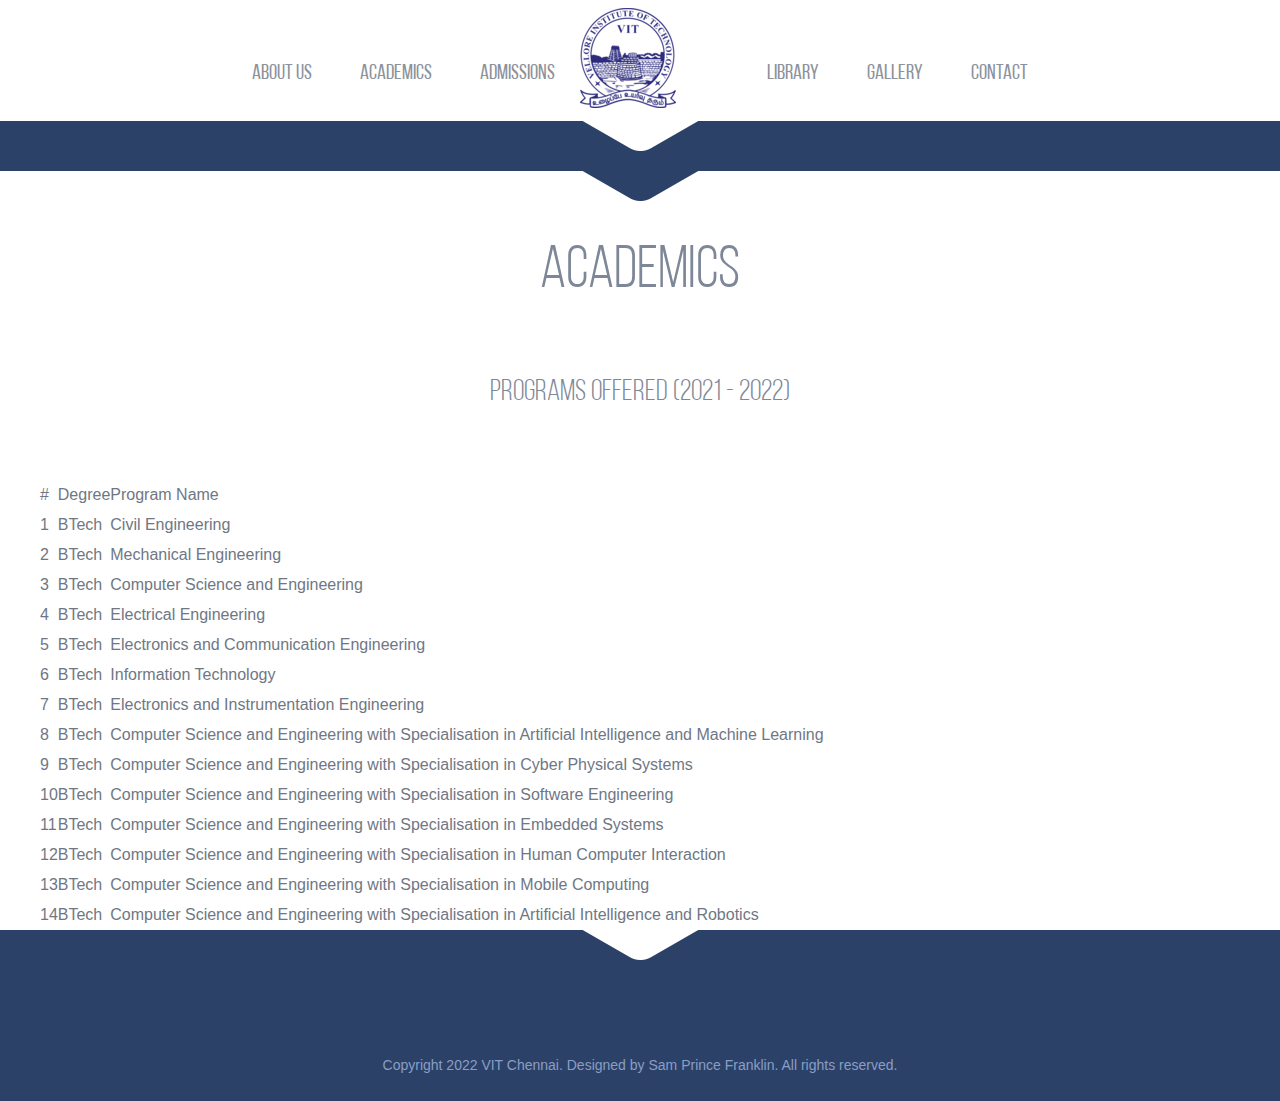
<file: VIT_Chennai_20MIS1115/Academics.html>
<!DOCTYPE html>
<!--[if IE 8]> <html class="ie8 oldie" lang="en"> <![endif]-->
<!--[if gt IE 8]><!--> <html lang="en"> <!--<![endif]-->
<head>
	<meta charset="utf-8">
	<title>VIT Chennai</title>
	<meta name="viewport" content="width=device-width, initial-scale=1, maximum-scale=1, minimum-scale=1, user-scalable=no">
	<link rel="stylesheet" media="all" href="css/style.css">
	<link rel="stylesheet" href="https://cdn.jsdelivr.net/npm/bootstrap@4.1.3/dist/css/bootstrap.min.css" integrity="sha384-MCw98/SFnGE8fJT3GXwEOngsV7Zt27NXFoaoApmYm81iuXoPkFOJwJ8ERdknLPMO" crossorigin="anonymous">
	<script src="https://code.jquery.com/jquery-3.3.1.slim.min.js" integrity="sha384-q8i/X+965DzO0rT7abK41JStQIAqVgRVzpbzo5smXKp4YfRvH+8abtTE1Pi6jizo" crossorigin="anonymous"></script>
<script src="https://cdn.jsdelivr.net/npm/popper.js@1.14.3/dist/umd/popper.min.js" integrity="sha384-ZMP7rVo3mIykV+2+9J3UJ46jBk0WLaUAdn689aCwoqbBJiSnjAK/l8WvCWPIPm49" crossorigin="anonymous"></script>
<script src="https://cdn.jsdelivr.net/npm/bootstrap@4.1.3/dist/js/bootstrap.min.js" integrity="sha384-ChfqqxuZUCnJSK3+MXmPNIyE6ZbWh2IMqE241rYiqJxyMiZ6OW/JmZQ5stwEULTy" crossorigin="anonymous"></script>
	<!--[if lt IE 9]>
		<script src="http://html5shiv.googlecode.com/svn/trunk/html5.js"></script>
	<![endif]-->
</head>
<body>

	<header id="header">
		<div class="container">
			<a href="index.html" id="logo" title="HarrisonHighSchool">VIT Chennai</a>
			<div class="menu-trigger"></div>
			<nav id="menu">
				<ul>
					<li><a href="aboutus.html">About Us</a></li>
					<li><a href="Academics.html">Academics</a></li>
					<li><a href="admissions.html">Admissions</a></li>
 				</ul>
				<ul>
					<li><a href="Library.html">Library</a></li>
					<li><a href="gallery.html">Gallery</a></li>
					<li><a href="contactus.html" class="get-contact">Contact</a></li>
   				</ul>
			</nav>
			<!-- / navigation -->
		</div>
		<!-- / container -->
	
	</header>
	<div class="divider"></div>
	
	<div class="container">
		<h2>Academics</h2>
		<h4><b>Programs Offered  (2021 - 2022)</b></h4>

		<table class="table table-striped">
			<thead>
			  <tr>
				<th scope="col"><B>#</B></th>
				<th scope="col"><b>Degree</b></th>
				<th scope="col"><b>Program Name</b></th>
			  </tr>
			</thead>
			<tbody>
			  <tr>
				<th scope="row">1</th>
				<td>BTech</td>
				<td>Civil Engineering</td>

			  </tr>
			  <tr>
				<th scope="row">2</th>
				<td>BTech</td>
				<td>Mechanical Engineering</td>
				
			  </tr>
			  <tr>
				<th scope="row">3</th>
				<td>BTech</td>
				<td>Computer Science and Engineering</td>
			  </tr>
			  <tr>
				<th scope="row">4</th>
				<td>BTech</td>
				<td>Electrical Engineering</td>
			  </tr>
			  <tr>
				<th scope="row">5</th>
				<td>BTech</td>
				<td>Electronics and Communication Engineering</td>
			  </tr>
			  <tr>
				<th scope="row">6</th>
				<td>BTech</td>
				<td>Information Technology</td>
			  </tr>
			  <tr>
				<th scope="row">7</th>
				<td>BTech</td>
				<td>Electronics and Instrumentation Engineering</td>
			  </tr>
			  <tr>
				<th scope="row">8</th>
				<td>BTech</td>
				<td>Computer Science and Engineering with Specialisation in Artificial Intelligence and Machine Learning</td>
			  </tr>
			  <tr>
				<th scope="row">9</th>
				<td>BTech</td>
				<td>Computer Science and Engineering with Specialisation in Cyber Physical Systems</td>
			  </tr>
			  <tr>
				<th scope="row">10</th>
				<td>BTech</td>
				<td>Computer Science and Engineering with Specialisation in Software Engineering</td>
			  </tr>
			  <tr>
				<th scope="row">11</th>
				<td>BTech</td>
				<td>Computer Science and Engineering with Specialisation in Embedded Systems</td>
			  </tr>
			  <tr>
				<th scope="row">12</th>
				<td>BTech</td>
				<td>Computer Science and Engineering with Specialisation in Human Computer Interaction</td>
			  </tr>
			  <tr>
				<th scope="row">13</th>
				<td>BTech</td>
				<td>Computer Science and Engineering with Specialisation in Mobile Computing</td>
			  </tr>
			  <tr>
				<th scope="row">14</th>
				<td>BTech</td>
				<td>Computer Science and Engineering with Specialisation in Artificial Intelligence and Robotics</td>
			  </tr>
			  <tr>
			</tbody>
		  </table>
	</div>
	
	<footer id="footer">
		<div class="container without_bootstrap">
			
			<p class="copy">Copyright 2022 VIT Chennai. Designed by Sam Prince Franklin</a>. All rights reserved.</p>
		</div>
		<!-- / container -->
	</footer>
	<!-- / footer -->

	

	
</body>
</html>
</file>
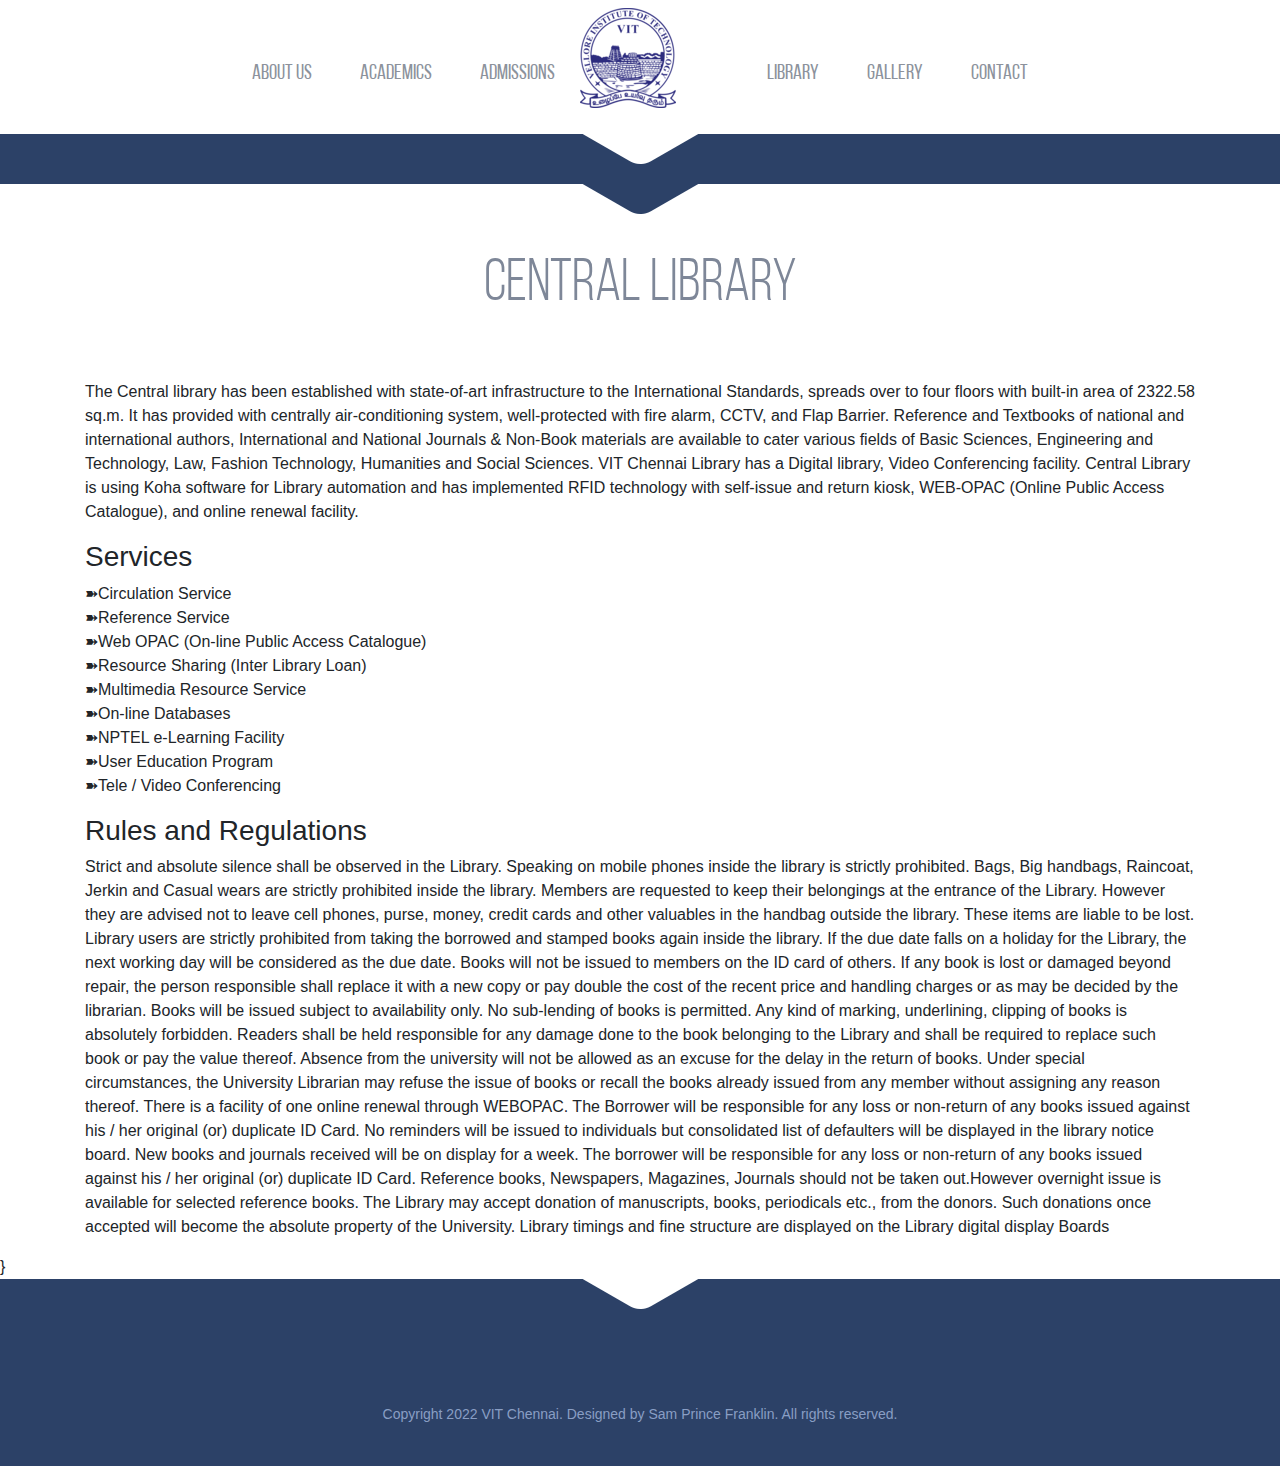
<file: VIT_Chennai_20MIS1115/Library.html>
<!DOCTYPE html>
<!--[if IE 8]> <html class="ie8 oldie" lang="en"> <![endif]-->
<!--[if gt IE 8]><!--> <html lang="en"> <!--<![endif]-->
<head>
	<meta charset="utf-8">
	<title>VIT Chennai</title>
	<meta name="viewport" content="width=device-width, initial-scale=1, maximum-scale=1, minimum-scale=1, user-scalable=no">
	<link rel="stylesheet" media="all" href="css/style.css">
	<link rel="stylesheet" href="https://cdn.jsdelivr.net/npm/bootstrap@4.0.0/dist/css/bootstrap.min.css" integrity="sha384-Gn5384xqQ1aoWXA+058RXPxPg6fy4IWvTNh0E263XmFcJlSAwiGgFAW/dAiS6JXm" crossorigin="anonymous">
	<script src="https://code.jquery.com/jquery-3.2.1.slim.min.js" integrity="sha384-KJ3o2DKtIkvYIK3UENzmM7KCkRr/rE9/Qpg6aAZGJwFDMVNA/GpGFF93hXpG5KkN" crossorigin="anonymous"></script>
<script src="https://cdn.jsdelivr.net/npm/popper.js@1.12.9/dist/umd/popper.min.js" integrity="sha384-ApNbgh9B+Y1QKtv3Rn7W3mgPxhU9K/ScQsAP7hUibX39j7fakFPskvXusvfa0b4Q" crossorigin="anonymous"></script>
<script src="https://cdn.jsdelivr.net/npm/bootstrap@4.0.0/dist/js/bootstrap.min.js" integrity="sha384-JZR6Spejh4U02d8jOt6vLEHfe/JQGiRRSQQxSfFWpi1MquVdAyjUar5+76PVCmYl" crossorigin="anonymous"></script>
	<!--[if lt IE 9]>
		<script src="http://html5shiv.googlecode.com/svn/trunk/html5.js"></script>
	<![endif]-->
</head>
<body>

	<header id="header">
		<div class="container">
			<a href="index.html" id="logo" title="HarrisonHighSchool">VIT Chennai</a>
			<div class="menu-trigger"></div>
			<nav id="menu">
				<ul>
					<li><a href="aboutus.html">About Us</a></li>
					<li><a href="Academics.html">Academics</a></li>
					<li><a href="admissions.html">Admissions</a></li>
 				</ul>
				<ul>
					<li><a href="Library.html">Library</a></li>
					<li><a href="gallery.html">Gallery</a></li>
					<li><a href="contactus.html" class="get-contact">Contact</a></li>
   				</ul>
			</nav>
			<!-- / navigation -->
		</div>
		<!-- / container -->
	
	</header>
	
	<div class="divider"></div>

	<div class="container">
		
	
	<h2 style="
		color: #7e8798;
		font-size: 60px;
		font-family: 'BebasNeue';
		line-height: 68px;
		font-weight: 300;
		text-align: center;
		padding-bottom: 53px;">Central Library</h2>

		<p>The Central library has been established with state-of-art infrastructure to the International Standards, spreads over to four floors with built-in area of 2322.58 sq.m. It has provided with centrally air-conditioning system, well-protected with fire alarm, CCTV, and Flap Barrier. Reference and Textbooks of national and international authors, International and National Journals & Non-Book materials are available to cater various fields of Basic Sciences, Engineering and Technology, Law, Fashion Technology, Humanities and Social Sciences. VIT Chennai Library has a Digital library, Video Conferencing facility. Central Library is using Koha software for Library automation and has implemented RFID technology with self-issue and return kiosk, WEB-OPAC (Online Public Access Catalogue), and online renewal facility.
		</p>

		<h3>Services</h3>
		<p>➽Circulation Service<br>
			➽Reference Service<br>
			➽Web OPAC (On-line Public Access Catalogue)<br>
			➽Resource Sharing (Inter Library Loan)<br>
			➽Multimedia Resource Service<br>
			➽On-line Databases<br>
			➽NPTEL e-Learning Facility<br>
			➽User Education Program<br>
			➽Tele / Video Conferencing</p>

		<h3>Rules and Regulations</h3>
		<p style="justify-self: center;">
		Strict and absolute silence shall be observed in the Library.
Speaking on mobile phones inside the library is strictly prohibited.
Bags, Big handbags, Raincoat, Jerkin and Casual wears are strictly prohibited inside the library.
Members are requested to keep their belongings at the entrance of the Library. However they are advised not to leave cell phones, purse, money, credit cards and other valuables in the handbag outside the library. These items are liable to be lost.
Library users are strictly prohibited from taking the borrowed and stamped books again inside the library.
If the due date falls on a holiday for the Library, the next working day will be considered as the due date.
Books will not be issued to members on the ID card of others.
If any book is lost or damaged beyond repair, the person responsible shall replace it with a new copy or pay double the cost of the recent price and handling charges or as may be decided by the librarian.
Books will be issued subject to availability only.
No sub-lending of books is permitted.
Any kind of marking, underlining, clipping of books is absolutely forbidden. Readers shall be held responsible for any damage done to the book belonging to the Library and shall be required to replace such book or pay the value thereof.
Absence from the university will not be allowed as an excuse for the delay in the return of books.
Under special circumstances, the University Librarian may refuse the issue of books or recall the books already issued from any member without assigning any reason thereof.
There is a facility of one online renewal through WEBOPAC.
The Borrower will be responsible for any loss or non-return of any books issued against his / her original (or) duplicate ID Card.
No reminders will be issued to individuals but consolidated list of defaulters will be displayed in the library notice board.
New books and journals received will be on display for a week.
The borrower will be responsible for any loss or non-return of any books issued against his / her original (or) duplicate ID Card.
Reference books, Newspapers, Magazines, Journals should not be taken out.However overnight issue is available for selected reference books.
The Library may accept donation of manuscripts, books, periodicals etc., from the donors. Such donations once accepted will become the absolute property of the University.
Library timings and fine structure are displayed on the Library digital display Boards
		</p>
	</div>
		
}
	</style>
	<footer id="footer">
		<div class="container without_bootstrap">
			
			<p class="copy">Copyright 2022 VIT Chennai. Designed by Sam Prince Franklin</a>. All rights reserved.</p>
		</div>
		<!-- / container -->
	</footer>
	<!-- / footer -->
	
</body>
</html>
</file>
<file: VIT_Chennai_20MIS1115/css/style.css>
html, body, div, span, applet, object, iframe,
h1, h2, h3, h4, h5, h6, p, blockquote, pre,
a, abbr, acronym, address, big, cite, code,
del, dfn, em, img, ins, kbd, q, s, samp,
small, strike, strong, sub, sup, tt, var,
b, u, i, center,
dl, dt, dd, ol, ul, li,
fieldset, form, label, legend,
table, caption, tbody, tfoot, thead, tr, th, td,
article, aside, canvas, details, figcaption, figure, 
footer, header, hgroup, menu, nav, section, summary,
time, mark, audio, video {
	margin: 0;
	padding: 0;
	border: 0;
	font-size: 100%;
	font: inherit;
	vertical-align: baseline;
}

*, *:before, *:after {
	-moz-box-sizing: border-box;
	-webkit-box-sizing: border-box;
	box-sizing: border-box;
}

article, aside, details, figcaption, figure, 
footer, header, hgroup, menu, nav, section {
	display: block;
}

img {
	vertical-align: middle;
}

ol, ul {
	list-style: none;
}

blockquote, q {
	quotes: none;
}

blockquote:before, blockquote:after,
q:before, q:after {
	content: '';
	content: none;
}

table {
	border-collapse: collapse;
	border-spacing: 0;
}

a[href], label[for], select, 
input[type=checkbox], input[type=radio] {
	cursor: pointer;
}

button, input[type=button], input[type=image], 
input[type=reset], input[type=submit] {
	padding: 0;
	overflow: visible;
	cursor: pointer;
}

button::-moz-focus-inner, 
input[type=button]::-moz-focus-inner, 
input[type=image]::-moz-focus-inner, 
input[type=reset]::-moz-focus-inner, 
input[type=submit]::-moz-focus-inner {
	border: 0;
}

.hide {
	position: absolute !important;
	left: -9999em !important;
}

.clearfix:after {
	content: "";
	display: block;
	clear: both;
}

h1, h2, h3, h4, h5, h6 {
	font-weight: normal;
}

strong {
	font-weight: bold;
}

em {
	font-style: italic;
}

del {
	text-decoration: line-through;
}

th, td {
	vertical-align: top;
}

th {
	font-weight: normal;
	text-align: left;
}

address, cite, dfn {
	font-style: normal;
}

abbr, acronym {
	border-bottom: 1px dotted #999;
	cursor: help;
}

sub, 
sup {
	position: relative;
	font-size: 75%;
	line-height: 0;
}

sup {
	top: -0.5em;
}

sub {
	bottom: -0.25em;
}

textarea {
	 overflow: auto;
}


/* Normalized Styles
------------------------------------------------------------------------------*/

body {
	font: 16px/30px Arial, Helvetica, sans-serif;
	color: #6f7784;
	background: #fff;
}

input, textarea, select, button {
	outline: none;
	font-family: Arial, Helvetica, sans-serif;
}

a, a:visited, a:focus, a:active {
	text-decoration: none;
	color: #373F6E;
}

a:hover {
	text-decoration: underline;
}


/* Container
------------------------------------------------------------------------------*/

.container {
	position: relative;
	width: 1200px;
	margin: 0 auto;
}

/* Header
------------------------------------------------------------------------------*/

#header {
	padding: 8px 0 20px 0;
	z-index: 99;
	position: relative;
}

#logo {
	width: 121px;
	height: 134px;
	display: block;
	cursor: pointer;
	margin: 0 auto -82px;
	text-indent: -9999em;
	background: url(../images/logo.png) no-repeat;
	position: relative;
	z-index: 3;
}


/* Navigation
------------------------------------------------------------------------------*/

#menu {
	text-align: center;
}

#menu ul {
	padding: 0 80px;
	display: inline-block;
}

#menu li {
	float: left;
	padding: 0 24px;
}

#menu a {
	font-size: 21px;
	line-height: 28px;
	color: #8c929c;
	font-family: 'BebasNeue';
	display: block;
}

#menu a:hover,
#menu .current a {
	color: #373F6E;
	text-decoration: underline;
}


/* main-content
------------------------------------------------------------------------------*/

.content {
	overflow: hidden;
	padding-bottom: 10px;
}

.main-content {
	float: left;
	width: 58.333%;
	padding: 0 15px;
}

.divider {
	background: #2c4167 url(../images/bg_white_arrow.png) no-repeat 50% 0;
	height: 80px;
	position: relative;
	margin-top: 3px;
	margin-bottom: 37px;
}

.divider:after {
	background: url(../images/bg_white.png) no-repeat 50% 0;
	height: 30px;
	position: absolute;
	content: "";
	left: 0;
	right: 0;
	bottom: 0;
}

.posts-con article {
	border-bottom: 1px solid #d8dbe1;
	padding-bottom: 40px;
	margin-bottom: 41px;
}

.slider-con {
	padding: 9px 0 77px 0;
	margin-right: -20px;
}

.slider-con .slide li {
	padding: 0 19px 19px 0;
	float: left;
}

.slider-con .slide li img{
	border-radius: 6px;
}

.slider-con .bx-pager {
	text-align: center;
	padding-top: 18px;
	padding-right: 20px;
}

.slider-con .bx-pager-item {
	display: inline-block;
	padding: 0 2px;
}

.slider-con .bx-pager-item a {
	width: 16px;
	text-indent: -999em;
	height: 17px;
	display: block;
	background: url(../images/bg_slider_nav_2.png) no-repeat;
}

.slider-con .bx-pager-item a.active,
.slider-con .bx-pager-item a:hover {
	background-position: -16px 0;
}

.slider-con .bx-controls-direction {
	display: none;
}

.posts-con article.last {
	border-bottom: none;
}

.posts-con .current-date {
	margin-top: 9px;
}

.posts-con h3 {
	font-weight: bold;
	font-size: 16px;
	line-height: 22px;
	padding-top: 4px;
	padding-bottom: 22px;
}

.posts-con .info {
	overflow: hidden;
}

.posts-con .info-line {
	font-size: 16px;
	line-height: 20px;
	padding-bottom: 20px;
}

.posts-con .info-line .time {
	padding: 0 20px 0 25px;
	background: url(../images/ico_time.png) no-repeat 0 3px;
	display: inline-block;
}

.posts-con .info-line .place {
	padding: 0 20px 0 25px;
	background: url(../images/ico_place.png) no-repeat 0 3px;
	display: inline-block;
}

h1.single{
	margin: 0 15px 0 15px;
}

/* sidebar
------------------------------------------------------------------------------*/

#sidebar {
	width: 33.3%;
	float: right;
	padding: 0 15px;
}

#sidebar h2 {
	text-align: left;
	padding-bottom: 27px;
}

#sidebar .widget {
	padding-bottom: 85px;
}

#sidebar .sidemenu {
	padding-top: 9px;
}

#sidebar .sidemenu a {
	border: 1px solid #d7dbe1;
	border-radius: 4px;
	display: block;
	margin-bottom: 8px;
	height: 45px;
	line-height: 43px;
	padding: 0 0 0 15px;
	font-family: 'BebasNeue';
	color: #7e8798;
	font-size: 24px;
	position: relative;
}

.mac #sidebar .sidemenu a {
	padding: 3px 0 0 15px;
}

#sidebar .sidemenu a:hover:after,
#sidebar .sidemenu .current a:after {
	position: absolute;
	content: "";
	left: -8px;
	top: 15px;
	width: 0;
	height: 0;
	border-style: solid;
	border-width: 7.5px 7px 7.5px 0;
	border-color: transparent #2B4067 transparent transparent;
}

#sidebar .sidemenu .current a,
#sidebar .sidemenu a:hover {
	border: 1px solid #2B4067;
	color: #fff;
	background: #2B4067;
	text-decoration: none;
}

#sidebar .sidemenu .current a .nr,
#sidebar .sidemenu a:hover .nr {
	background: #2c4167;
}

#sidebar .sidemenu a .nr {
	height: 27px;
	width: 47px;
	display: block;
	border-radius: 3px;
	float: right;
	background: #e7e8ec;
	line-height: 27px;
	font-size: 15px;
	margin: 8px;
	font-family: Arial, Helvetica, sans-serif;
	text-align: center;
}

.mac #sidebar .sidemenu a .nr {
	margin: 5px 8px 8px 8px;
}

#sidebar .calendar .head {
	overflow: hidden;
	height: 45px;
	line-height: 43px;
	border-radius: 4px;
	border: 1px solid #d8dbe1;
	text-align: center;
	font-size: 24px;
	font-family: 'BebasNeue';
	padding: 0 15px;
	margin-bottom: 7px;
}

#sidebar .calendar .head .next,
#sidebar .calendar .head .prev {
	background: url(../images/bg_arrow_nav.png) no-repeat;
	height: 17px;
	width: 26px;
	display: block;
	float: left;
	margin: 13px 0 -30px 0;
}

#sidebar .calendar .head .next {
	float: right;
	background-position: -26px 0;
}

.mac #sidebar .calendar .head h4{
	padding-top: 4px;
}

#sidebar .calendar .table {
	margin: 0 -3px;
}

#sidebar .calendar table {
	width: 100%;
}

#sidebar .calendar table tr {
}

#sidebar .calendar th {
	font-family: 'BebasNeue';
	font-size: 18px;
	line-height: 24px;
	color: #a8adb7;
	text-align: center;
	padding-bottom: 3px;
}

#sidebar .calendar td {
	font-family: 'BebasNeue';
	font-size: 24px;
	line-height: 46px;
	color: #7e8798;
	font-weight: bold;
	text-align: center;
}

#sidebar .calendar td.disable {
	color: #c5c9d1;
}

#sidebar .calendar td.archival>div {
	background: #e6e8ec;
	border-color: #e6e8ec;
	border: 1px solid #e6e8ec;
}

#sidebar .calendar td.upcoming>div {
	background: #373F6E;
	color: #fff;
	border: 1px solid #2B4067;
}

#sidebar .calendar td.upcoming>div.hover {
	background: #2c4167;
	border: 1px solid #2c4167;
}

#sidebar .calendar td>div {
	border-radius: 4px;
	border: 1px solid #d8dbe1;
	margin: 3px;
	display: block;
}

.mac #sidebar .calendar td>div {
	padding-top: 4px;
}

#sidebar .calendar .tooltip {
	position: relative;
	z-index: 2;
}

#sidebar .calendar .tooltip .holder {
	display: none;
	position: absolute;
	top: -72px;
	left: -382px;
	border-radius: 4px;
	background: #2b4167;
	text-align: left;
	font-size: 14px;
	line-height: 24px;
	color:#fff;
	font-family: Arial, Helvetica, sans-serif;
	width: 375px;
	padding: 14px 20px 13px 20px;
	font-weight: normal;
}

#sidebar .calendar .tooltip .holder:after {
	position: absolute;
	top: 91px;
	right: -4px;
	content: "";
	width: 0;
	height: 0;
	border-style: solid;
	border-width: 4px 0 4px 4px;
	border-color: transparent transparent transparent #2c4167;
}

#sidebar .calendar .tooltip h4 {
	font-weight: bold;
	padding-bottom: 10px;
}

#sidebar .calendar .tooltip .info-line {
	color: #899ec4;
	padding-bottom: 9px;
}

#sidebar .calendar .tooltip .time {
	padding: 0 29px 0 23px;
	background: url(../images/ico_time_2.png) no-repeat 0 3px;
	display: inline-block;
}

#sidebar .calendar .tooltip .place {
	padding: 0 20px 0 22px;
	background: url(../images/ico_place_2.png) no-repeat 0 3px;
	display: inline-block;
}

#sidebar .calendar .note {
	padding: 37px 0 0 0;
}

#sidebar .calendar .note p {
	position: relative;
	padding-left: 34px;
	padding-right: 44px;
	float: left;
}

#sidebar .calendar .note p:after {
	position: absolute;
	background: #2B4067;
	content: "";
	height: 22px;
	width: 22px;
	display: block;
	border: 4px solid #fff;
	box-shadow: 0 0 0 1px #d8dbe1;
	top: 5px;
	left: 1px;
	border-radius: 4px;
}

#sidebar .calendar .note .archival-note:after {
	background: #ced0d5;
}

#sidebar .list ul {
	margin-right: -25px;
}

#sidebar .list li {
	float: left;
	padding: 0 19px 19px 0;
}

#sidebar .list li img {
	border-radius: 6px;
}

#sidebar .list .btn {
	padding: 0 26px;
}

#sidebar .btn-holder {
	padding-top: 4px;
}

/* slider
------------------------------------------------------------------------------*/

.slider {
	height: 600px;
	position: relative;
	overflow: hidden;
	margin-bottom: 94px;
}

.slider .bxslider li {
	background: url(https://chennai.vit.ac.in/wp-content/uploads/2020/03/campus-banner.jpg) no-repeat 50% 50%;
	background-size: cover;
	height: 600px;
}

.slider .info {
	float: right;
	padding: 122px 15px 0 0;
}

.slider .info h2 {
	color: #fff;
	font-family: 'BebasNeue';
	font-weight: 300;
	font-size: 72px;
	line-height: 84px;
	padding-bottom: 110px;
	text-align: left;
}

.slider .info h2 span {
	color: #fff;
	font-family: 'BebasNeue';
	font-weight: 700;
	font-size: 84px;
	line-height: 101px;
	border-radius: 4px;
	background: #2B4067;
	padding: 1px 23px 5px 23px;
	display: inline-block;
}

.mac .slider .info h2 span {
	line-height: 81px;
	padding-top: 20px;
}

.slider .info a {
	color: #fff;
	font-family: 'BebasNeue';
	font-size: 40px;
	line-height: 48px;
	font-weight: 300;
	padding-right: 63px;
	background: url(../images/bg_arrow.png) no-repeat 100% 50%;
}

.slider:after {
	position: absolute;
	background: url(../images/bg_white_arrow.png) no-repeat;
	height: 30px;
	width: 117px;
	top: 0;
	left: 50%;
	margin: 0 0 0 -59px;
	content: "";
}

.slider .bg-bottom {
	position: absolute;
	background: url(../images/bg_white.png) no-repeat;
	height: 30px;
	width: 1920px;
	bottom: 0;
	left: 50%;
	margin: 0 0 0 -960px;
	content: "";
}

.slider .bx-controls-direction {
	display: none;
}

.slider .bx-pager {
	position: absolute;
	bottom: 8px;
	left: 0;
	right: 0;
	text-align: center;
	z-index: 999;
}

.slider .bx-pager-item {
	display: inline-block;
	padding: 0 2px;
}

.slider .bx-pager-item a {
	display: block;
	background: url(../images/bg_slider_nav.png) no-repeat;
	height: 13px;
	width: 12px;
	text-indent: -999em;
}

.slider .bx-pager-item a.active,
.slider .bx-pager-item a:hover {
	background-position: -12px 0;
}

/* posts
------------------------------------------------------------------------------*/

.posts {
	overflow: hidden;
	padding-bottom: 91px;
}

.posts article {
	width: 50%;
	float: left;
	padding: 0 15px;
}

.posts .pic {
	float: left;
	margin-right: 30px;
	margin-top: 6px;
}

.posts .info {
	overflow: hidden;
	padding-right: 10px;
}

.posts .info h3 {
	overflow: hidden;
	color: #2B4067;
	font-family: 'BebasNeue';
	font-size: 30px;
	line-height: 34px;
	padding-bottom: 11px;
}

/* news
------------------------------------------------------------------------------*/

.news {
	overflow: hidden;
	background: #2c4167;
	padding: 57px 0 70px 0;
}

h1,
h2 {
	color: #7e8798;
	font-size: 60px;
	font-family: 'BebasNeue';
	line-height: 68px;
	font-weight: 300;
	text-align: center;
	padding-bottom: 53px;
}
h4 {
	color: #7e8798;
	font-size: 30px;
	font-family: 'BebasNeue';
	line-height: 68px;
	font-weight: 300;
	text-align: center;
	padding-bottom: 53px;
}

h1 {
	text-align: left;
	padding-bottom: 18px;
}

.news h2 {
	color: #fff;
}

.news article {
	width: 50%;
	float: left;
	padding: 0 15px;
}

.news .pic {
	float: left;
	margin-right: 25px;
	margin-top: 4px;
}

.news .pic img {
	border-radius: 5px;
}

.news .info {
	overflow: hidden;
	color: #fff;
	font-size: 14px;
	line-height: 20px;
}

.news .info h4 {
	color: #ffffff;
	font-size: 14px;
	line-height: 20px;
	font-weight: bold;
}

.news .info .date {
	color: #899ec4;
	font-size: 12px;
	line-height: 20px;
	padding-bottom: 10px;
}

.news .info p {
	padding-bottom: 11px;
}

.news .more {
	padding-right: 23px;
	background: url(../images/bg_arrow_blue.png) no-repeat 100% 50%;
	color: #8ed3ef;
}

.more {
	padding-right: 23px;
	background: url(../images/bg_arrow_blue_dark.png) no-repeat 100% 50%;
	color: #2B4067;
}

.btn-holder {
	text-align: center;
	clear: both;
	padding: 65px 0 0 0;
}

a.btn,
.btn {
	color: #7d8797;
	border-radius: 4px;
	background: #fff;
	font-size: 16px;
	height: 46px;
	line-height: 46px;
	display: inline-block;
	padding: 0 21px;
	border: none;
}

a.btn.blue,
.btn.blue {
	background: #2B4067;
	color: #fff;
}

/* events
------------------------------------------------------------------------------*/

.events {
	padding: 57px 0 100px 0;
}

.events article {
	width: 25%;
	float: left;
	padding: 0 15px;
	font-size: 14px;
	line-height: 20px;
}

.current-date {
	width: 70px;
	float: left;
	border-radius: 4px;
	background-color: #008bc3;
	margin-right: 30px;
	margin-top: 4px;
	text-align: center;
	font-family: 'BebasNeue';
	color: #fff;
	font-size: 16px;
	padding: 3px;
	line-height: 20px;
}

.current-date .date {
	background-color: #fff;
	color: #008bc3;
	font-size: 40px;
	border-radius: 4px;
	line-height: 49px;
	margin-top: 3px;
	font-weight: bold;
}

.events .info {
	overflow: hidden;
}

.events .info p {
	padding-bottom: 13px;
	min-height: 153px;
}

/* info-request
------------------------------------------------------------------------------*/

.info-request {
	border-radius: 4px;
	background: #2b4167 url(../images/ico_information.png) no-repeat 35px 35px;
	display: block;
	padding: 0 0 0 138px;
	margin: 0 15px 100px 15px;
	height: 134px;
	overflow: hidden;
}

.info-request:hover {
	text-decoration: none;
}

.info-request .holder {
	width: 70%;
	display: block;
	float: left;
}

.info-request .arrow {
	width: 25%;
	display: block;
	float: right;
	height: 100%;
	background: #2B4067 url(../images/bg_arrow_information.png) no-repeat 50% 50%;
}

.info-request .title {
	color: #fff;
	font-size: 60px;
	font-family: 'BebasNeue';
	line-height: 60px;
	padding: 26px 0 0 0;
	display: block;
	font-weight: 300;
}

.info-request .text {
	color: #899ec4;
	font-size: 14px;
	line-height: 20px;
	margin: -2px 0 0 0;
	display: block;
	text-transform: uppercase;
}

/* Content
------------------------------------------------------------------------------*/

#content {
	float: right;
	width: 760px;
}


/* Footer
------------------------------------------------------------------------------*/

#footer {
	clear: both;
	background: #2c4167 url(../images/bg_white_arrow.png) no-repeat 50% 0;
	overflow: hidden;
	padding: 91px 0 0 0;
	font-size: 14px;
	color: #fff;
	line-height: 20px;
}

#footer article {
	float: left;
	width: 25%;
	padding: 0 15px;
}

#footer h3 {
	color: #fff;
	font-size: 48px;
	font-family: 'BebasNeue';
	line-height: 52px;
	display: block;
	padding-bottom: 37px;
	font-weight: 300;
}

#footer a {
	color: #fff;
}

#footer .col-1 li {
	border-bottom: 1px solid #3c5177;
	padding-top: 1px;
	padding-bottom: 16px;
	margin-bottom: 20px;
}

#footer .col-1 li a {
	padding-left: 52px;
	display: block;
	position: relative;
}

#footer .col-1 li a:after {
	background: url(../images/ico_contacts.png) no-repeat;
	width: 32px;
	height: 32px;
	position: absolute;
	top: 4px;
	left: 0;
	content: "";
}

#footer .col-1 .mail {
	padding-bottom: 21px;
	margin-bottom: 25px;
}

#footer .col-1 .mail a:after {
	background: url(../images/ico_contacts.png) no-repeat 0 -32px;
	height: 22px;
	top: -1px;
}

#footer .col-1 .phone a:after {
	background: url(../images/ico_contacts.png) no-repeat 0 -54px;
	height: 32px;
	top: -6px;
}

#footer .last {
	border: none !important;
}

#footer .col-2 li {
	border-bottom: 1px solid #3c5177;
	padding-bottom: 9px;
	margin-bottom: 9px;
}

#footer .col-2 li a {
	padding-left: 20px;
	background: url(../images/bg_arrow_blue.png) no-repeat 0 50%;
}

#footer .col-2 li.last{
	margin-bottom: 0;
}

#footer article p {
	padding-bottom: 17px;
}

#footer .col-3 li {
	padding: 0 10px 10px 0;
	float: left;
}

#footer .col-3 li a {
	background: #8ed3ef;
	display: block;
	width: 119px;
	height: 35px;
	line-height: 35px;
	color: #46788d;
	font-size: 14px;
	border-radius: 4px;
	padding-left: 35px;
	text-align: center;
	position: relative;
	overflow: hidden;
}

#footer .col-3 li a:after {
	background: #2B4067 url(../images/ico_social.png) no-repeat 9px 8px;
	position: absolute;
	content: "";
	top: 0;
	left: 0;
	bottom: 0;
	width: 35px;
}

#footer .col-3 .instagram a:after {
	background-position: -26px 8px;
}

#footer .col-3 .twitter a:after {
	background-position: 9px -27px;
}

#footer .col-3 .pinterest a:after {
	background-position: -26px -27px;
}

#footer input {
	border-radius: 4px;
	background-color: #1e2d49;
	height: 52px;
	padding: 16px 20px;
	width: 100%;
	color: #fff;
	border: none;
	font-size: 14px;
	margin-bottom: 10px;
}

#footer button {
	border-radius: 4px;
	background: #fff;
	height: 52px;
	line-height: 52px;
	padding: 0 20px;
	width: 100%;
	color: #7e8798;
	border: none;
	font-size: 16px;
	margin-bottom: 10px;
}

#footer input::-webkit-input-placeholder {
	color:#fff;
}
#footer input::-moz-placeholder {
	color:#fff;
}

#footer .copy {
	display: block;
	text-align: center;
	clear: both;
	color: #899ec4;
	padding: 34px 0 26px 0;
}


/*! fancyBox v2.1.3 fancyapps.com | fancyapps.com/fancybox/#license */
.fancybox-wrap,
.fancybox-skin,
.fancybox-outer,
.fancybox-inner,
.fancybox-image,
.fancybox-wrap iframe,
.fancybox-wrap object,
.fancybox-nav,
.fancybox-nav span,
.fancybox-tmp
{
	padding: 0;
	margin: 0;
	border: 0;
	outline: none;
	vertical-align: top;
}

.fancybox-wrap {
	position: absolute;
	top: 0;
	left: 0;
	z-index: 8020;
}

.fancybox-skin {
	position: relative;
	background: #fff;
	color: #000;
	text-shadow: none;
	border-radius: 4px;
}

.fancybox-opened {
	z-index: 8030;
}

.fancybox-opened .fancybox-skin {
}

.fancybox-outer, .fancybox-inner {
	position: relative;
}

.fancybox-inner {
	overflow: hidden;
}

.fancybox-type-iframe .fancybox-inner {
	-webkit-overflow-scrolling: touch;
}

.fancybox-error {
	color: #444;
	font: 14px/20px "Helvetica Neue",Helvetica,Arial,sans-serif;
	margin: 0;
	padding: 15px;
	white-space: nowrap;
}

.fancybox-image, .fancybox-iframe {
	display: block;
	width: 100%;
	height: 100%;
}

.fancybox-image {
	max-width: 100%;
	max-height: 100%;
}

.fancybox-close {
	position: absolute;
	top: -10px;
	right: -10px;
	width: 50px;
	height: 50px;
	cursor: pointer;
	z-index: 8040;
	background: url(../images/ico_close.png) no-repeat;
}

.fancybox-tmp {
	position: absolute;
	top: -99999px;
	left: -99999px;
	visibility: hidden;
	max-width: 99999px;
	max-height: 99999px;
	overflow: visible !important;
}

/* Overlay helper */

.fancybox-lock {
	overflow: hidden;
}

.fancybox-overlay {
	position: absolute;
	top: 0;
	left: 0;
	overflow: hidden;
	display: none;
	z-index: 8010;
	background: url(../images/bg_blue.png);
}

.fancybox-overlay-fixed {
	position: fixed;
	bottom: 0;
	right: 0;
}

.fancybox-lock .fancybox-overlay {
	overflow: auto;
	overflow-y: scroll;
}

#fancy {
	display: none;
	padding: 19px 22px 26px 22px;
}

#fancy h2 {
	font-size: 48px;
	line-height: 48px;
	padding-bottom: 33px;
}

#fancy .left {
	float: left;
	padding: 0 4px;
}

#fancy .right {
	float: right;
	padding: 0 4px;
}

#fancy fieldset {
	width: 370px;
	background: #e6e8ec url(../images/ico_form.png) no-repeat 21px 19px;
	border-radius: 4px;
	height: 52px;
	margin-bottom: 8px;
}

#fancy .name {
	background-position: 21px -33px;
}

#fancy .subject {
	background-position: 21px -85px;
}

#fancy .question {
	background-position: 21px -137px;
	height: 172px;
}

#fancy input {
	height: 52px;
	font-size: 14px;
	color: #7e8798;
	border: none;
	background: none;
	width: 100%;
	padding: 16px 10px 16px 60px;
}

#fancy textarea {
	height: 172px;
	font-size: 14px;
	color: #7e8798;
	border: none;
	background: none;
	width: 100%;
	padding: 18px 10px 18px 60px;
	resize: none;
}

#fancy textarea::-webkit-input-placeholder,
#fancy input::-webkit-input-placeholder {
	color:#7e8798;
}
#fancy textarea::-moz-placeholder,
#fancy input::-moz-placeholder {
	color:#7e8798;
}

#fancy .btn-holder {
	padding-top: 32px;
}

#fancy .btn {
	width: 230px;
	height: 52px;
	line-height: 52px;
}

.crf-s {
	outline: none;
	line-height: 20px;
	margin: 0 0 8px 0;
	position: relative;
	cursor: pointer;
	height: 52px;
	font-size: 14px;
	color: #7e8798;
	border: none;
	background: none;
	width: 100%;
	display: block;
	padding: 16px 10px 16px 60px;
}

.crf-s:after {
	position: absolute;
	display: block;
	content: "";
	top: 0;
	right: 0;
	bottom: 0;
	width: 52px;
	border-left: 1px solid #d0d2d5;
	background: url(../images/bg_arrow_select.png) no-repeat 19px 23px;
}

.crf-sm li {
	cursor: pointer;
}

.crf-sm {
	position: absolute;
	border: 1px solid #cccccc;
	display: none;
	overflow: auto;
	max-height: 300px;
	z-index: 9999;
	border: 1px solid #cbcbcb;
	background: #e6e8ec;
	-moz-box-sizing: border-box;
	-webkit-box-sizing: border-box;
	box-sizing: border-box;
	color: #555555;
	font-size: 14px;
	padding: 5px 20px;
	line-height: 24px;
}


/* Fonts
------------------------------------------------------------------------------*/ 

@font-face {
	font-family: 'BebasNeue';
    src: url('../fonts/BebasNeueBold.eot');
    src: url('../fonts/BebasNeueBold.eot?#iefix') format('embedded-opentype'),
         url('../fonts/BebasNeueBold.woff') format('woff'),
         url('../fonts/BebasNeueBold.ttf') format('truetype'),
         url('../fonts/BebasNeueBold.svg#BebasNeueBold') format('svg');
    font-weight: 700;
    font-style: normal;
}

@font-face {
	font-family: 'BebasNeue';
    src: url('../fonts/BebasNeueRegular.eot');
    src: url('../fonts/BebasNeueRegular.eot?#iefix') format('embedded-opentype'),
         url('../fonts/BebasNeueRegular.woff') format('woff'),
         url('../fonts/BebasNeueRegular.ttf') format('truetype'),
         url('../fonts/BebasNeueRegular.svg#BebasNeueRegular') format('svg');
    font-weight: 500;
    font-style: normal;
}

@font-face {
	font-family: 'BebasNeue';
    src: url('../fonts/BebasNeueBook.eot');
    src: url('../fonts/BebasNeueBook.eot?#iefix') format('embedded-opentype'),
         url('../fonts/BebasNeueBook.woff') format('woff'),
         url('../fonts/BebasNeueBook.ttf') format('truetype'),
         url('../fonts/BebasNeueBook.svg#BebasNeueBook') format('svg');
    font-weight: 300;
    font-style: normal;
}

/* Media
------------------------------------------------------------------------------*/ 

@media screen and (max-width: 1220px) {

	.container {
		width: 100%;
	}

	#header {
		overflow: hidden;
		padding-bottom: 60px;
		margin-bottom: -40px;
	}
	
	#menu {
		margin: 0 -80px;
	}
	
	#menu li {
		padding: 0 10px;
	}
	
	.slider {
		height: 400px;
		margin-bottom: 50px;
	}
	
	.slider .bxslider li {
		height: 400px;
	}
	
	.slider .info {
		float: right;
		padding: 50px 15px 0 0;
	}
	
	.slider .info h2 {
		font-size: 60px;
		line-height: 70px;
		padding-bottom: 50px;
	}
	
	.slider .info h2 span {
		font-size: 70px;
		line-height: 80px;
		display: inline-block;
	}

	.mac .slider .info h2 span {
		line-height: 61px;
	}
	
	.slider .info a {
		font-size: 36px;
		line-height: 40px;
	}
	
	.posts {
		padding-bottom: 50px;
	}
	
	.posts article {
		padding: 0 15px;
	}
	
	.posts .pic {
		margin-right: 15px;
		width: 90px;
	}
	
	.posts .pic img {
		width: 100%;
	}
	
	.posts .info {
		padding-right: 0;
		font-size: 16px;
		line-height: 22px;
	}
	
	.posts .info h3 {
		font-size: 26px;
		line-height: 30px;
		padding-bottom: 7px;
	}
	
	.news {
		padding: 40px 0 50px 0;
	}
	
	h1,
	h2 {
		font-size: 50px;
		line-height: 60px;
		padding-bottom: 40px;
	}
	
	.news article {
		width: 50%;
		float: left;
		padding: 0 15px;
	}
	
	.news .pic {
		margin-right: 15px;
		width: 80px;
	}
	
	.news .pic img {
		width: 100%;
	}
	
	.btn-holder {
		padding: 50px 0 0 0;
	}
	
	.events {
		padding: 40px 0 50px 0;
	}
	
	.events article {
		width: 50%;
		padding-bottom: 30px;
	}
		
	.events article:nth-child(2n+2) {
		clear: left;
	}
		
	.events .info p {
		min-height: 0;
	}
	
	.info-request {
		height: auto;
		padding: 0;
		margin-bottom: 70px;
	}
	
	.info-request .holder {
		width: 100%;
		padding-bottom: 20px;
		padding-left: 138px;
	}
	
	.info-request .arrow {
		width: 100%;
		height: 80px;
	}
	
	.info-request .title {
		font-size: 50px;
		line-height: 60px;
	}
		
	#footer {
		padding: 50px 0 0 0;
	}
	
	#footer article {
		width: 50%;
		padding-bottom: 20px;
	}
	
	#footer article:nth-child(2n+1) {
		clear: left;
	}
	
	#footer h3 {
		font-size: 40px;
		line-height: 44px;
		padding-bottom: 30px;
	}
		
	#footer .copy {
		padding: 20px 15px 15px 15px;
	}
	
	#fancy .right,
	#fancy .left {
		width: 100%;
	}
	
	#fancy fieldset {
		width: 100%;
	}
	
	#sidebar {
		width: 40%;
	}

	.posts-con .current-date {
		margin-right: 15px;
	}

	.posts-con article {
		font-size: 14px;
		line-height: 22px;
	}

	.slider-con .slide li {
		width: 33.33%;
	}
	
	.slider-con .slide li img {
		width: 100%;
	}
	
	#sidebar .sidemenu a {
		font-size: 20px;
	}
	
}

@media screen and (min-width: 701px) {

	#menu {
		display: block !important;
	}
	
}



@media (-webkit-min-device-pixel-ratio: 2), (min-resolution: 192dpi) {
	
	#logo {
		background-image: url(../images/logo.png);
		background-size: 121px 134px;
	}

	.slider .info a {
		background-image: url(../images/bg_arrow@2x.png);
		background-size: 36px 19px;
	}

	.slider .bx-pager-item a {
		background-image: url(../images/bg_slider_nav@2x.png);
		background-size: 24px 13px;
	}

	.news .more {
		background-image: url(../images/bg_arrow_blue@2x.png);
		background-size: 10px 7px;
	}

	.more {
		background-image: url(../images/bg_arrow_blue_dark@2x.png);
		background-size: 10px 7px;
	}

	.info-request {
		background-image: url(../images/ico_information@2x.png);
		background-size: 65px 64px;

	}

	.info-request .arrow {
		background-image: url(../images/bg_arrow_information@2x.png);
		background-size: 180px 57px;
	}


	#footer .col-1 li a:after {
		background-image: url(../images/ico_contacts@2x.png) !important;
		background-size: 32px 86px !important;
	}

	#footer .col-2 li a {
		background-image: url(../images/bg_arrow_blue_dark@2x.png);
		background-size: 10px 7px;
	}

	#footer .col-3 li a:after {
		background-image: url(../images/ico_social@2x.png) !important;
		background-size: 52px 53px !important;
	}
	
	#footer {
		background-image: url(../images/bg_white_arrow@2x.png);
		background-size: 117px 30px;
	}

	.slider:after {
		background-image: url(../images/bg_white_arrow@2x.png);
		background-size: 117px 30px;
	}
	
	.slider .bg-bottom {
		background-image: url(../images/bg_white@2x.png);
		background-size: 1920px 30px;
	}	
	
	.fancybox-close {
		background-image: url(../images/ico_close@2x.png);
		background-size: 50px 50px;
	}	
	
	#fancy fieldset {
		background-image: url(../images/ico_form@2x.png);
		background-size: 19px 173px;
	}	
	
	.crf-s:after {
		background-image: url(../images/bg_arrow_select@2x.png);
		background-size: 15px 7px;
	}	
	
	.posts-con .info-line .time {
		background-image: url(../images/ico_time@2x.png);
		background-size: 17px 16px;
	}	
	
	.posts-con .info-line .place {
		background-image: url(../images/ico_place@2x.png);
		background-size: 13px 16px;
	}	
	
	#sidebar .calendar .head .next, #sidebar .calendar .head .prev {
		background-image: url(../images/bg_arrow_nav@2x.png);
		background-size: 52px 17px;
	}	
	
	#sidebar .calendar .tooltip .time {
		background-image: url(../images/ico_time_2@2x.png);
		background-size: 17px 16px;
	}
	
	#sidebar .calendar .tooltip .place {
		background-image: url(../images/ico_place_2@2x.png);
		background-size: 13px 16px;
	}
	
	.slider-con .bx-pager-item a {
		background-image: url(../images/bg_slider_nav_2@2x.png);
		background-size: 32px 17px;
	}

	.divider {
		background-image: url(../images/bg_white_arrow@2x.png);
		background-size: 117px 30px;
	}
	
	.divider:after {
		background-image: url(../images/bg_white@2x.png);
		background-size: 1920px 30px;
	}	

	.menu-trigger {
		background-image: url(../images/bg_menu_trigger@2x.png) !important;
		background-size: 30px 30px !important;
	}
	
}

@media screen and (max-width: 1000px) {
	.widget.list .btn-holder{
		text-align: left;
	}
}

@media screen and (max-width: 768px) {
	.slider .info{
		padding-top: 70px;
	}
	#footer{
		padding-top: 60px;
	}
}

@media screen and (max-width: 700px) {

	body {
		min-width: 320px;
	}

	#header {
		padding-bottom: 0;
		margin-bottom: -20px;
	}
	
	#logo {
		width: 90px;
		height: 100px;
		margin: 0 auto;
		background-size: 900px 100px;
	}

	.menu-trigger {
		background: url(../images/bg_menu_trigger.png) no-repeat;
		height: 30px;
		width: 30px;
		display: block;
		position: absolute;
		top: 15px;
		right: 10px;
		cursor: pointer;
	}

	#menu {
		display: none;
		clear: both;
		margin: 0;
		padding-bottom: 35px;
		padding-left: 15px;
		overflow: hidden;
	}
	
	#menu ul {
		padding: 0;
		float: left;
		clear: left;
	}
	
	#menu li {
		padding: 0 10px;
		display: block;
		float: left;
		clear: left;
	}
	
	.slider,
	.slider .bx-viewport,
	.slider .bx-viewport,
	.slider .bxslider li {
		height: 300px !important;
	}
	
	.slider .info {
		padding: 60px 15px 40px 15px;
	}
	
	.slider .info h2 {
		font-size: 40px;
		line-height: 50px;
		padding-bottom: 30px;
	}
	
	.slider .info h2 span {
		font-size: 40px;
		line-height: 50px;
		padding: 0 15px;
	}

	.mac .slider .info h2 span {
		line-height: 50px;
		padding-top: 10px;
	}
	
	.slider .info a {
		font-size: 26px;
		line-height: 30px;
		padding-right: 50px;
	}
	
	.posts {
		padding-bottom: 40px;
	}
	
	.posts article {
		width: 100%;
		padding-bottom: 30px;
	}
	
	.news {
		padding: 30px 0 40px 0;
	}
	
	h1,
	h2 {
		font-size: 40px;
		line-height: 50px;
		padding-bottom: 30px;
	}
	
	.news article {
		width: 100%;
		padding-bottom: 30px;
	}
	
	.btn-holder {
		padding: 20px 0 0 0;
	}
	
	.events {
		padding: 30px 0 40px 0;
	}
	
	.events article {
		width: 100%;
		padding-bottom: 30px;
	}
		
	.info-request {
		background-position: 20px 40px;
		background-size: 32px 32px;
		margin-bottom: 50px;
	}
	
	.info-request .holder {
		padding-left: 70px;
	}
	
	.info-request .title {
		font-size: 40px;
		line-height: 40px;
		padding-bottom: 6px;
	}
		
	#footer article {
		width: 100%;
	}
	
	#footer h3 {
		font-size: 34px;
		line-height: 34px;
		padding-bottom: 20px;
	}
		
	#fancy {
		padding-left: 0;
		padding-right: 0;
	}
	
	.main-content,
	#sidebar {
		width: 100%;
	}

	#sidebar .calendar {
		position: relative;
	}
	
	#sidebar .calendar .tooltip {
		position: static;
	}
	
	#sidebar .calendar .tooltip .holder {
		top: 430px;
		right: 0;
		left: 0;
		width: auto;
		z-index: 99;
	}

	#sidebar .calendar .tooltip .holder:after {
		display: none;
	}

	#sidebar .sidemenu {
		padding-top: 0;
	}

	@media (-webkit-min-device-pixel-ratio: 2), (min-resolution: 192dpi) {
	
		#logo {
			background-image: url(../images/logo.png);
			background-size: 90px 100px;
		}
	}
}

@media screen and (max-width: 480px) {
	#footer article{
		padding-bottom: 30px;
	}
}
</file>
